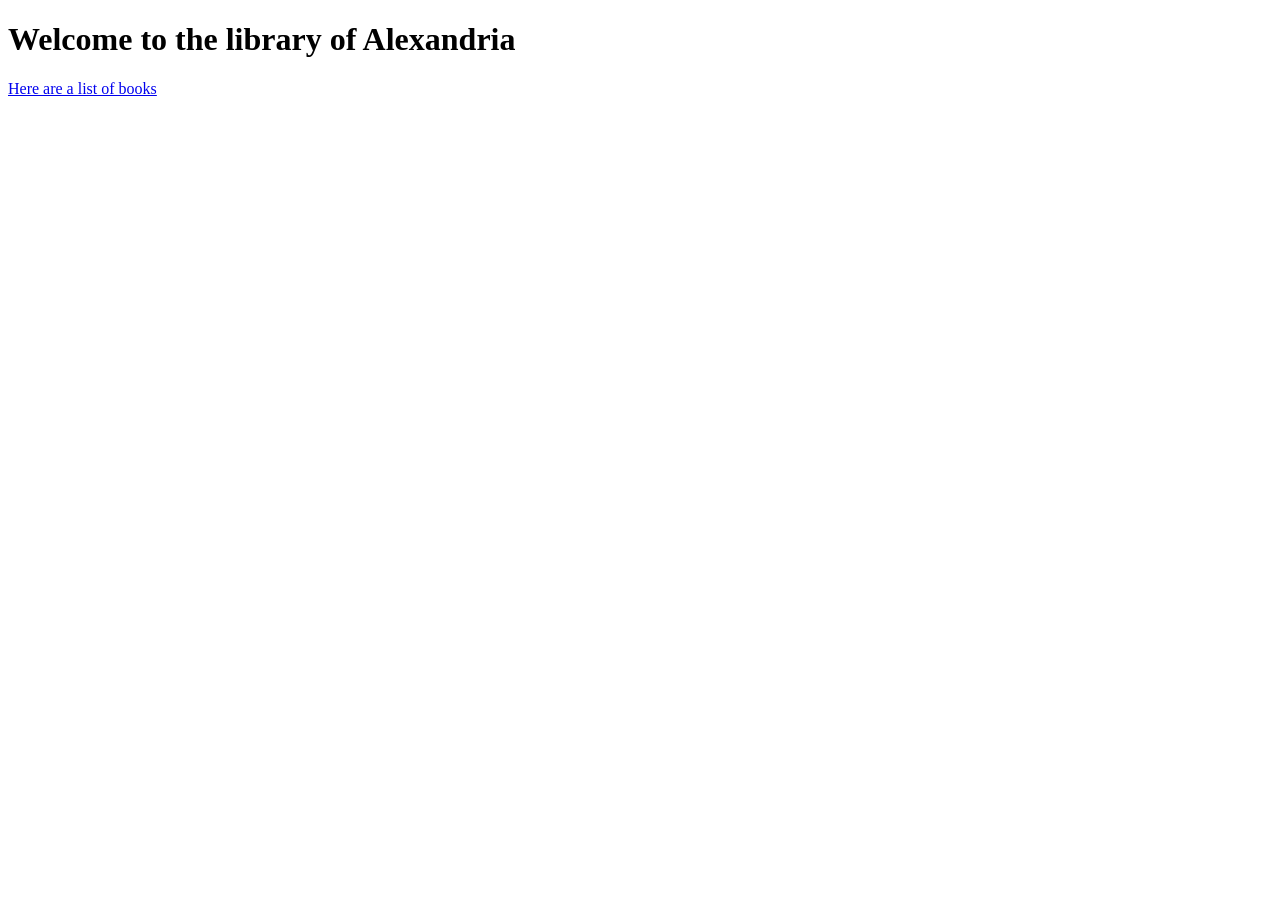
<file: templates/index.html>
<!DOCTYPE html>
<html lang="en">
<head>
    <meta charset="UTF-8">
    <meta name="viewport" content="width=device-width, initial-scale=1.0">
    <title>Alexandria</title>
    <link rel="stylesheet" href="https://cdn.simplecss.org/simple.css">
</head>
<body>
    <h1>Welcome to the library of Alexandria</h1>
    <a href="/books">Here are a list of books</a>
</body>
</html>
</file>
